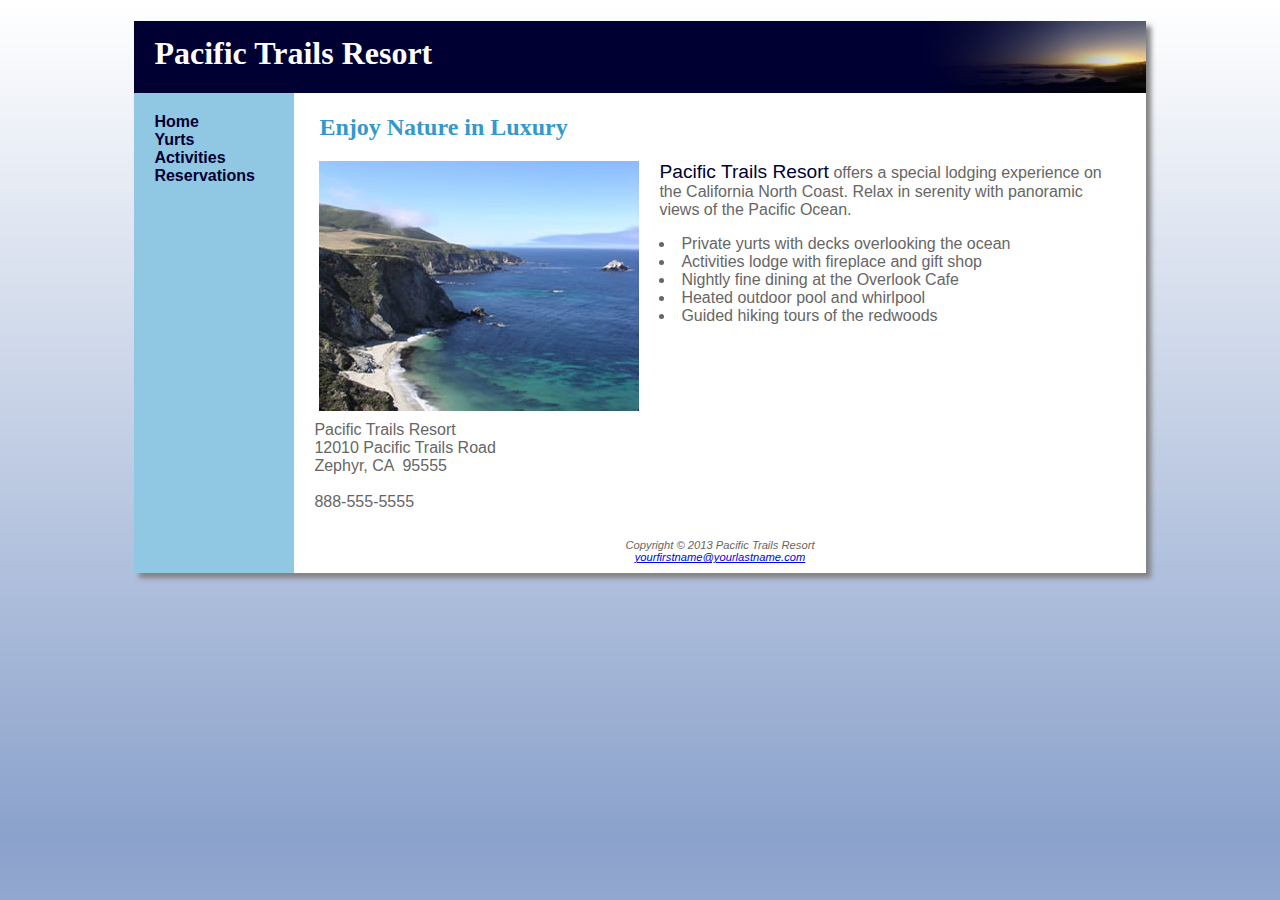
<file: index.html>
<!DOCTYPE html>
<html lang="en">
<head>
<title>Pacific Trails Resort</title>
<meta charset="utf-8">
<link href="pacific.css" rel="stylesheet">
</head>
<body>

<div id="wrapper">
<h1>Pacific Trails Resort</h1>
<div id="nav">
<ul>
 <li><a href="index.html">Home</a></li>
 <li><a href="yurts.html">Yurts</a></li>
 <li><a href="activities.html">Activities</a></li>
 <li><a href="reservations.html">Reservations</a></li>
</ul> 
 </div>
<div id="content">
<h2>Enjoy Nature in Luxury</h2>
<img src="coast.jpg" height="250" width="320" alt="Pacific Coast">
<p><span class="resort">Pacific Trails Resort</span> offers a special lodging experience on the California North Coast.
  Relax in serenity with panoramic views of the Pacific Ocean.</p>
<ul>
  <li>Private yurts with decks overlooking the ocean</li>
  <li>Activities lodge with fireplace and gift shop</li>
  <li>Nightly fine dining at the Overlook Cafe</li>
  <li>Heated outdoor pool and whirlpool</li>
  <li>Guided hiking tours of the redwoods</li>
</ul>
<div class="clear">Pacific Trails Resort<br>
        12010 Pacific Trails Road<br>
        Zephyr, CA &nbsp;95555<br>
  <br> 
  888-555-5555
  <br>
  <br>
</div>
<div id="footer">Copyright &copy; 2013 Pacific Trails Resort<br>
<a href="mailto:yourfirstname@yourlastname.com">yourfirstname@yourlastname.com</a></div>
</div>
</div>
</body>
</html>
</file>
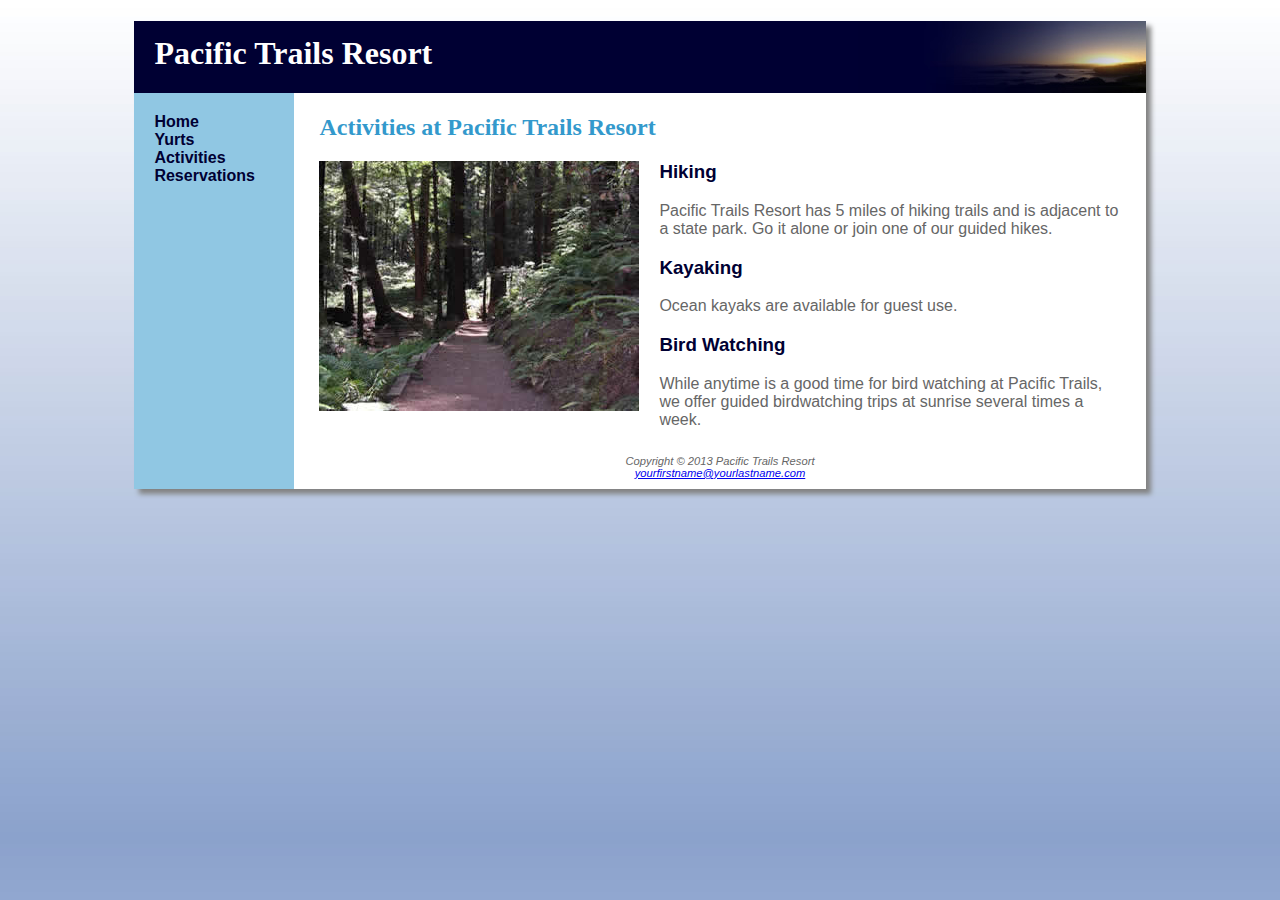
<file: activities.html>
<!DOCTYPE html>
<html lang="en">
<head>
<title>Pacific Trails Resort :: Activities</title>
<meta charset="utf-8">
<link href="pacific.css" rel="stylesheet">
</head>
<body>

<div id="wrapper">
<h1>Pacific Trails Resort</h1>
<div id="nav">
<ul>
 <li><a href="index.html">Home</a></li>
 <li><a href="yurts.html">Yurts</a></li>
 <li><a href="activities.html">Activities</a></li>
 <li><a href="reservations.html">Reservations</a></li>
</ul> 
</div>
<div id="content">
<h2>Activities at Pacific Trails Resort</h2>
<img src="trail.jpg" height="250" width="320" alt="hiking trail">
<h3>Hiking</h3>
<p>Pacific Trails Resort has 5 miles of hiking trails and is adjacent to a state park. Go it alone or join one of our guided hikes.</p>
<h3>Kayaking</h3>
<p>Ocean kayaks are available for guest use.</p>
<h3>Bird Watching</h3>
<p>While anytime is a good time for bird watching at Pacific Trails, we offer guided birdwatching trips at sunrise several times a week.</p>
<div id="footer">Copyright &copy; 2013 Pacific Trails Resort<br>
<a href="mailto:yourfirstname@yourlastname.com">yourfirstname@yourlastname.com</a></div>
</div>
</div>
</body>
</html>
</file>
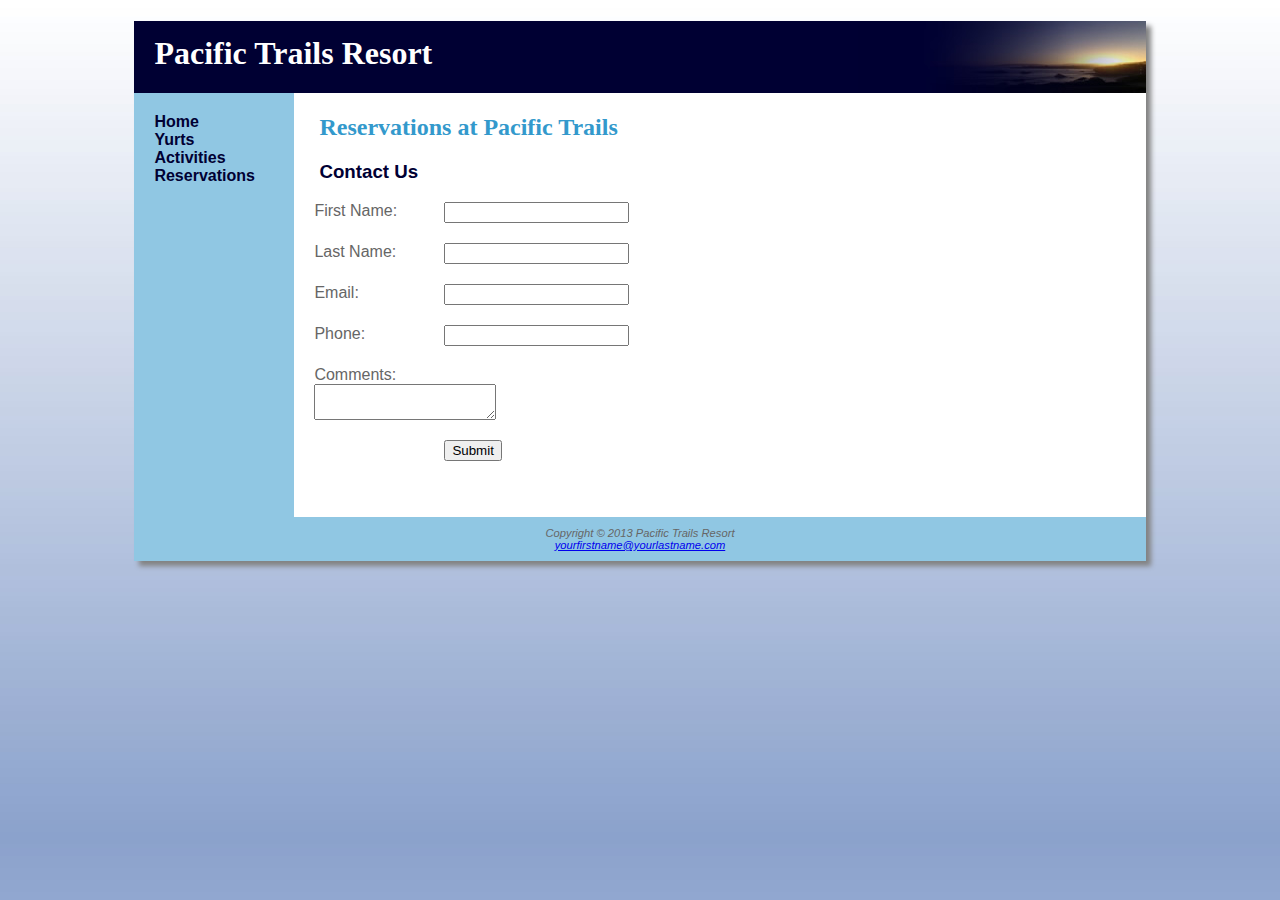
<file: reservations.html>
<!DOCTYPE html>
<html lang="en">
<head>
<title>Pacific Trails Resort:: Reservations</title>
<meta charset="utf-8">

<link href="pacific.css" rel="stylesheet">

</head>
<body>

<div id="wrapper">
<h1>Pacific Trails Resort</h1>
<div id="nav">
<ul>
 <li><a href="index.html">Home</a></li>
 <li><a href="yurts.html">Yurts</a></li>
 <li><a href="activities.html">Activities</a></li>
 <li><a href="reservations.html">Reservations</a></li>
</ul> 
 </div>
<div id="content">
<h2>Reservations at Pacific Trails</h2>

<h3>Contact Us</h3>
<form method="post" action="http://webdevbasics.net/scripts/demo.php">

<label for="myFname">First Name:</label>
<input type="text" name="myFname" id="myFname">



<label for="myLname">Last Name:</label>
<input type="text" name="myLname" id="myLname">

<label for="myEmail">Email:</label>
<input type="text" name="myEmail" id="myEmail">

<label for="myPhone">Phone:</label>
<input type="text" name="myPhone" id="myPhone">

<label for="comments">Comments:</label><br>
<textarea name="comments" id="comments" rows="2" cols="20"></textarea>

<input id="mySubmit" type="submit" value="Submit">
</form>


  <br>
  <br>
</div>
<div id="footer">Copyright &copy; 2013 Pacific Trails Resort<br>
<a href="mailto:yourfirstname@yourlastname.com">yourfirstname@yourlastname.com</a></div>
</div>


</body>
</html>
</file>
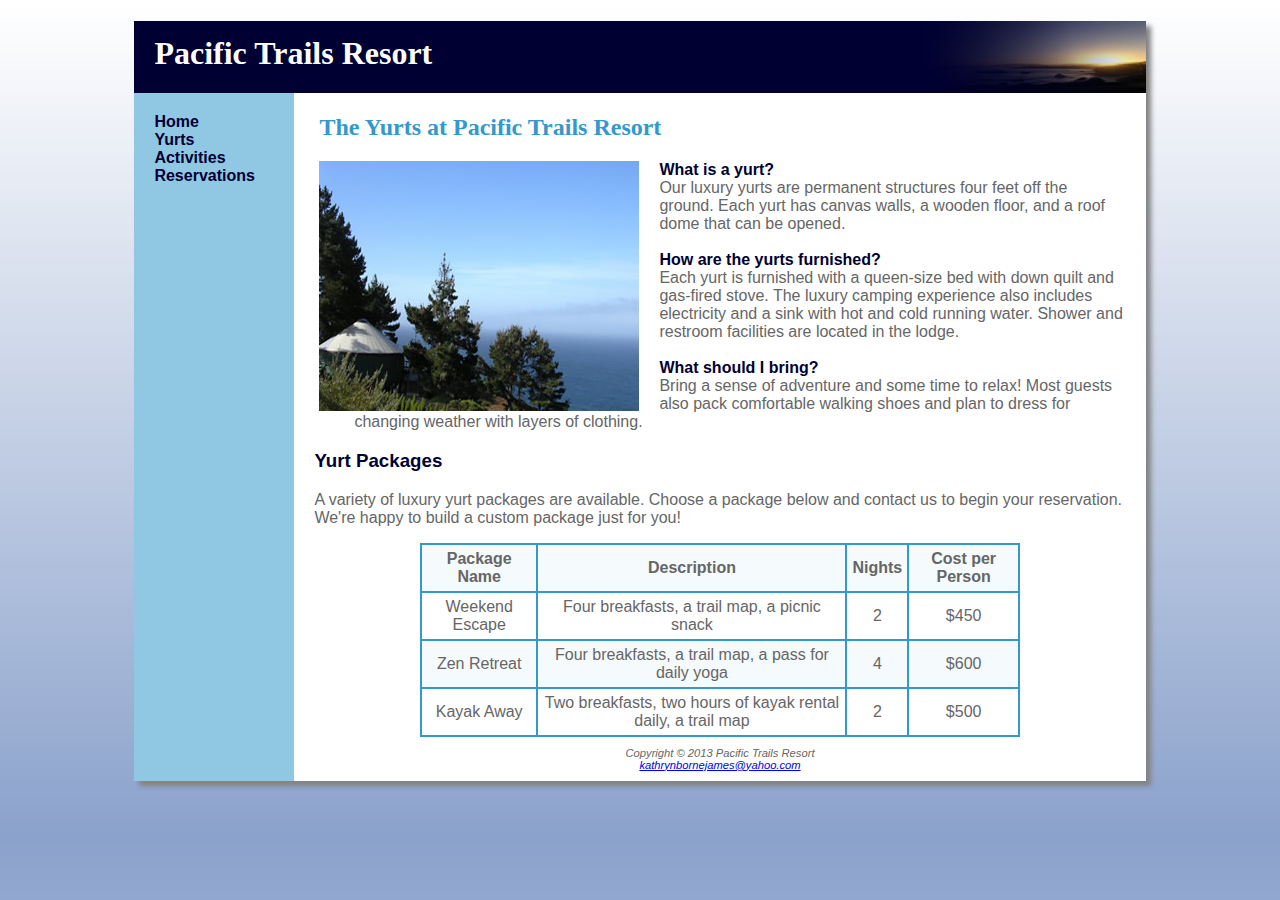
<file: yurts.html>
<!DOCTYPE html>
<html lang="en">
<head>

<title>Pacific Trails Resort :: Yurts</title>

<meta charset="utf-8">

<link href="pacific.css" rel="stylesheet">

</head>
<body>

<div id="wrapper">

<h1>Pacific Trails Resort</h1>

<div id="nav">
<ul>
 <li><a href="index.html">Home</a></li>
 <li><a href="yurts.html">Yurts</a></li>
 <li><a href="activities.html">Activities</a></li>
 <li><a href="reservations.html">Reservations</a></li>
</ul> 
</div>

<div id="content">
<h2>The Yurts at Pacific Trails Resort</h2>
<img src="yurt.jpg" height="250" width="320" alt="Yurt at Pacific Trails Resort">
<dl>
<dt><strong>What is a yurt?</strong></dt>
<dd>Our luxury yurts  are permanent structures four feet off the ground. 
Each yurt has  canvas walls, a wooden floor, and a roof dome that can be opened.<br>
<br>
</dd>
<dt><strong>How are the yurts furnished?</strong></dt>
<dd>Each yurt is furnished with a queen-size bed with down quilt and gas-fired stove. 
The luxury camping experience also includes electricity and a sink with hot and cold running water. Shower and restroom facilities are located in the lodge. <br>
<br>
</dd>

<dt><strong>What should I bring?</strong></dt>
<dd>Bring a sense of adventure and some time to relax! Most guests also pack comfortable walking shoes and plan to dress for changing weather with layers of clothing. </dd>
</dl>

<h3>Yurt Packages</h3>
<p>A variety of luxury yurt packages are available. Choose a package below and contact us to begin your reservation.
We're happy to build a custom package just for you!</p>


<table>
<tr>
<th>Package Name</th>
<th>Description</th>
<th>Nights</th>
<th>Cost per Person</th>
</tr>

<tr>
<td>Weekend Escape</td>
<td>Four breakfasts, a trail map, a picnic snack</td>
<td>2</td>
<td>$450</td>
</tr>

<tr>
<td>Zen Retreat</td>
<td>Four breakfasts, a trail map, a pass for daily yoga</td>
<td>4</td>
<td>$600</td>
</tr>

<tr>
<td>Kayak Away</td>
<td>Two breakfasts, two hours of kayak rental daily, a trail map</td>
<td>2</td>
<td>$500</td>
</tr>

</table>

<div id="footer">Copyright &copy; 2013 Pacific Trails Resort<br>
<a href="mailto:kathrynbornejames@yahoo.com">kathrynbornejames@yahoo.com</a></div>
</div>
</div>
</body>
</html>
</file>
<file: pacific.css>
body { background-color: #FFFFFF;
      background-image: url(background.jpg);
       color: #666666;
       font-family: Verdana,Arial, sans-serif;
}

table {margin: auto;
       border: 1px solid #3399cc;
       width: 600px;
       border-spacing: 0;
}

label {float:left;
       display: block;
       width:120px;
        padding-right: 10px;}
input, textarea {margin-bottom: 20px;
                 display:block;}
#mySubmit {margin-left:130px;}

td, th {padding: 5px;
        border: 1px solid #3399cc;}

td {text-align: center;}


.text {text-align: left;}

tr:nth-of-type(odd) {background-color:#f5fafc;}

#wrapper { margin-left: auto;
             margin-right: auto;
             width: 80%;  
			 background-color: #90C7E3;
			 min-width: 960px;
			 -webkit-box-shadow: 5px 5px 5px #828282;
			 -moz-box-shadow: 5px 5px 5px #828282;
			 box-shadow: 5px 5px 5px #828282;
}           
#content { padding-left: 20px;
          padding-right: 20px; 
		  padding-top: 1px;
		  background-color: #FFFFFF;
		  margin-left: 160px; }
#content img { float: left;
        	  padding-right: 20px }
#content ul {list-style-position: inside; }
h1 { background-color: #000033;   
     background-image: url(sunset.jpg);
	 background-repeat: no-repeat;
	 background-position: right;
     color: #FFFFFF;
     line-height: 200%;
	 height: 72px;
	 font-family: Georgia, serif;
	 padding-left: 20px;
	 margin-bottom: 0;
}
h2 { color: #3399CC;
    font-family: Georgia, serif;
	}
h3 { color: #000033; }
#nav { font-weight: bold;
       float: left;
       width: 160px;
       padding: 20px 5px 5px 20px; } 
#nav a { text-decoration: none; }	   
#nav a:link { color: #000033; }
#nav a:visited { color: #344873; }
#nav a:hover { color: #FFFFFF; }
#nav ul {list-style-type: none;
         margin: 0;
         padding-left: 0; }

dt { color: #000033; }

.resort {color: #000033;
		 font-size: 1.2em;}


#footer { font-size: .70em;
          font-style: italic;
          text-align: center;
		  padding: 10px;
}

.clear { clear: both;
        padding-top: 10px;}
</file>
